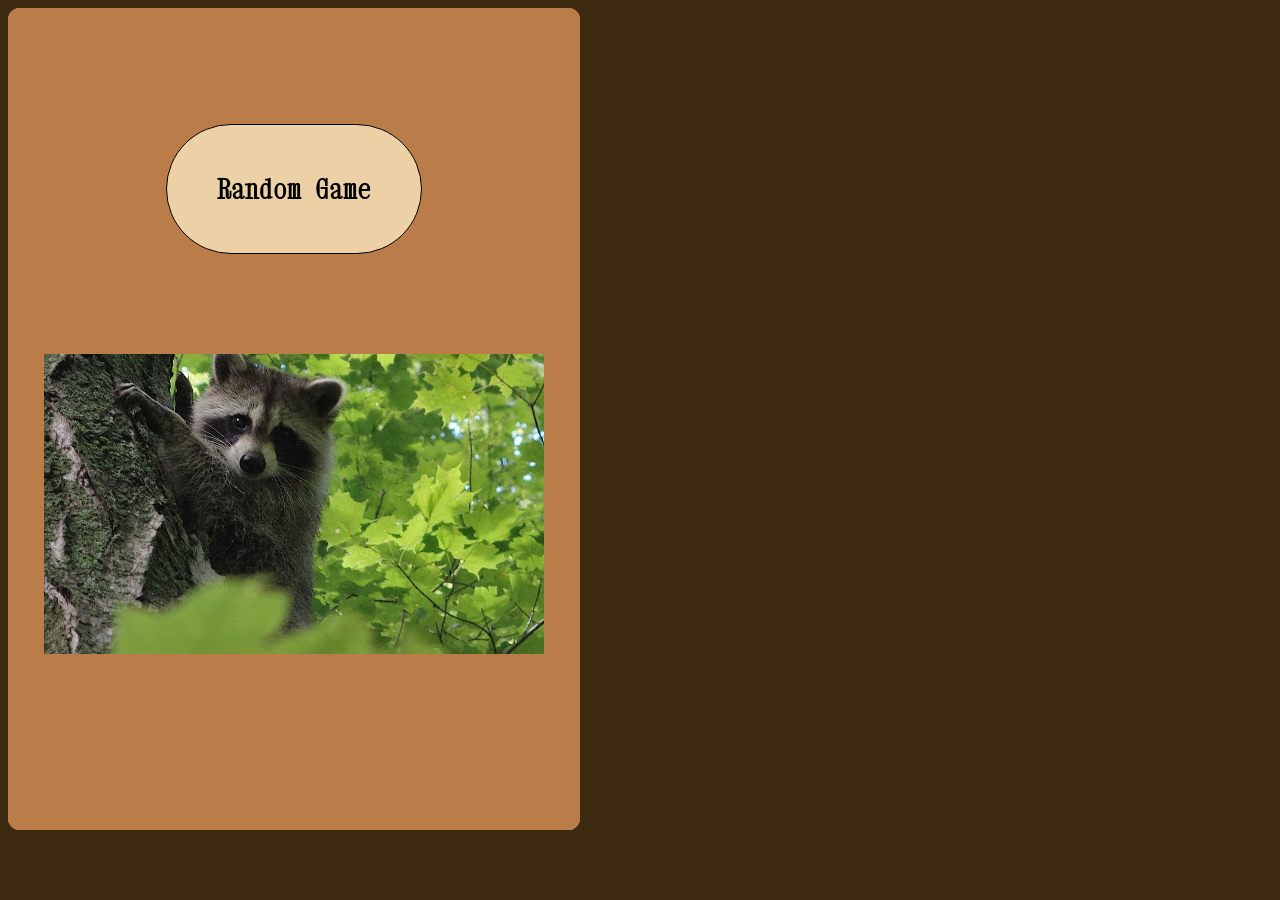
<file: Week4/Homework/index.html>
<!DOCTYPE html>
<html lang="en">

<head>
    <meta charset="UTF-8">
    <meta name="viewport" content="width=device-width, initial-scale=1.0">
    <title>The Happy Raccoon!</title>
    <link rel="preconnect" href="https://fonts.googleapis.com">
    <link rel="preconnect" href="https://fonts.gstatic.com" crossorigin>
    <link
        href="https://fonts.googleapis.com/css2?family=Amarante&family=Englebert&family=Jolly+Lodger&family=Matemasie&family=Shadows+Into+Light&family=Sulphur+Point:wght@300;400;700&family=Syncopate:wght@400;700&family=Xanh+Mono:ital@0;1&display=swap"
        rel="stylesheet">
    <link rel="stylesheet" href="hwstyles.css">

</head>


<body>

    <div class="dashboard">

        <div class="card1">

            <img src="HWAssests/48805450681_3efa6d5b57_c.jpg" alt="Homework Image">


            <h1>THE HAPPY RACCOON</h1>

            <div>
                <p>Create your own Raccoon character and watch it grow:</p>
            </div>

            <div>
                <ul>
                    <li> Make your Raccoon happy by feeding it!</li>
                    <li> Add more Raccoons so they can play together!</li>
                    <li> Create your own Raccoon town!</li>
                </ul>
            </div>

            <div class="buttons">

                <button>
                    <a href="https://flic.kr/p/2hmLG8B">Create your Raccoon</a>
                </button>

                <button>
                    <a href="https://flic.kr/p/2hmLG8B">Create your Town</a>
                </button>

                <button>
                    <a href="https://flic.kr/p/2hmLG8B">Feed your Raccoon</a>
                </button>

                <button>
                    <a href="https://flic.kr/p/2hmLG8B">Help your Raccoon make friends</a>
                </button>

            </div>

            <div class="raccoons">
                <img src="HWAssests/16279121863_eb412fdf39_o.jpg" alt="Raccoon Image1">
                <img src="HWAssests/43018222052_627d4c2c9e_b.jpg" alt="Raccoon Image2">
            </div>
        </div>

        <div class="card2">

            <div class="button2">

                <button>
                    <h1>
                        <a href="https://flic.kr/p/2hmLG8B">New Game</a>
                    </h1>
                </button>

            </div>

            <div class="raccoon2">
                <img src="HWAssests/4301171521_6f12de5e12_o.jpg" alt="Raccoon Image1">
            </div>
        </div>

        <div class="card3">

            <div class="button3">

                <button>
                    <h1>
                        <a href="https://flic.kr/p/2hmLG8B">Continue Game</a>
                    </h1>
                </button>

            </div>

            <div class="raccoon3">
                <img src="HWAssests/16867683558_4b9be31d00_o.jpg" alt="Raccoon Image1">
            </div>
        </div>

        <div class="card4">

            <div class="button4">

                <button>
                    <h1>
                        <a href="https://flic.kr/p/2hmLG8B">Random Game</a>
                    </h1>
                </button>

            </div>

            <div class="raccoon4">
                <img src="HWAssests/31701098185_1d1c4e2330_o.jpg" alt="Raccoon Image1">
            </div>
        </div>

    </div>




</body>


</html>
</file>
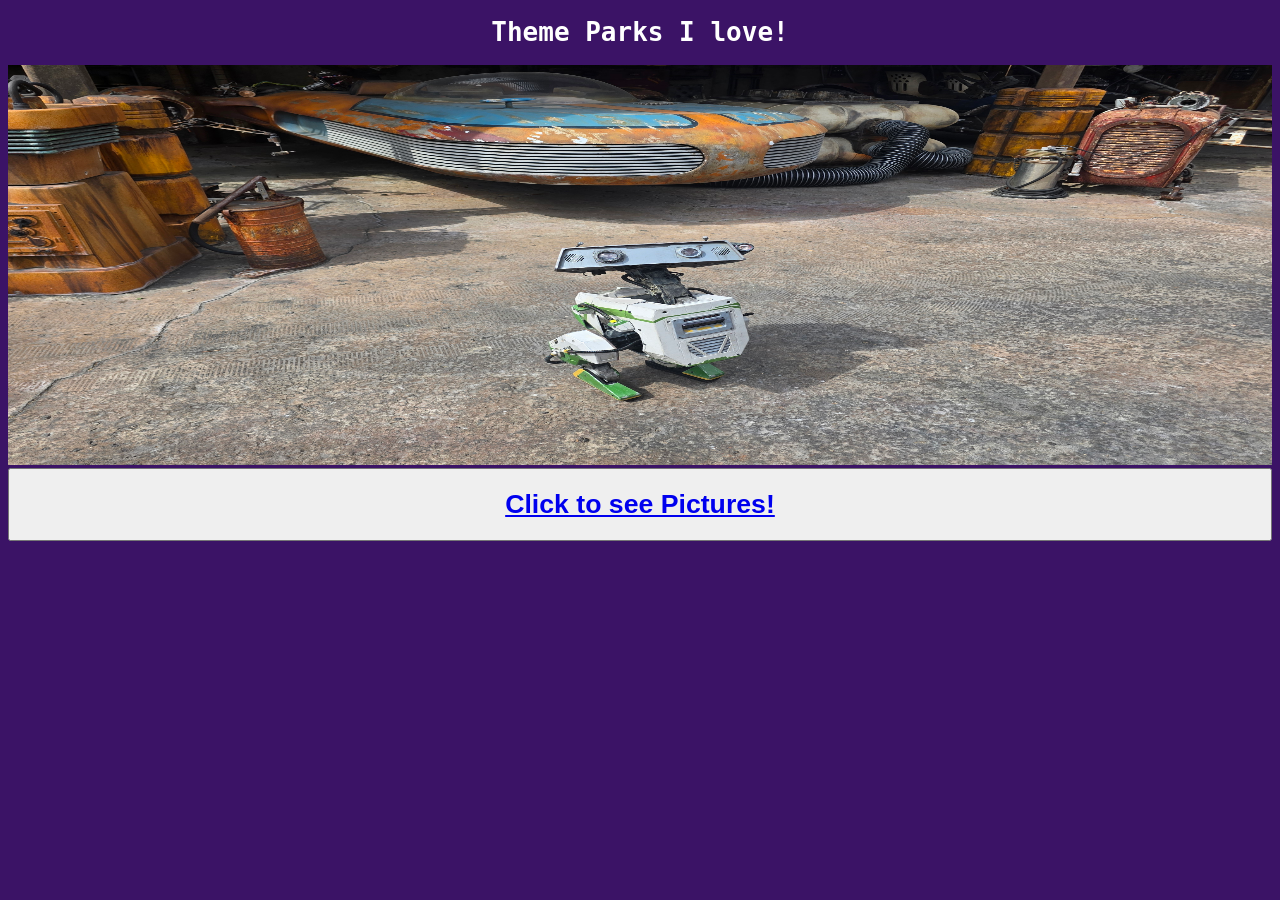
<file: Week2/homeworkW2/homeworkpage1.html>
<!DOCTYPE html>

<!--This webpage consists of some pictures from 4 different theme parks.-->

<html>

<head>
    <title>THEME PARK PICTURES</title>
</head>

<body style="background-color: rgb(59, 19, 102); color: white; font-family: monospace">

    <h1 style="color: white; text-align: center; font-family: monospace;">Theme Parks I love!</h1>

    <img src="Assets\20260522_095335.jpg"
        aria-label="an image of a BDX droid in Star Wars Galaxy's Edge at the Disneyland Resort"
        style="width: 100%; height: 400px"></img>

    <button class="choose-park-button" style="width: 100%">
        <h1 style="text-align: center;"><a href="./homeworkpage2.html">Click to see Pictures!</a></h1>
    
    </button>

</body>

</html>
</file>
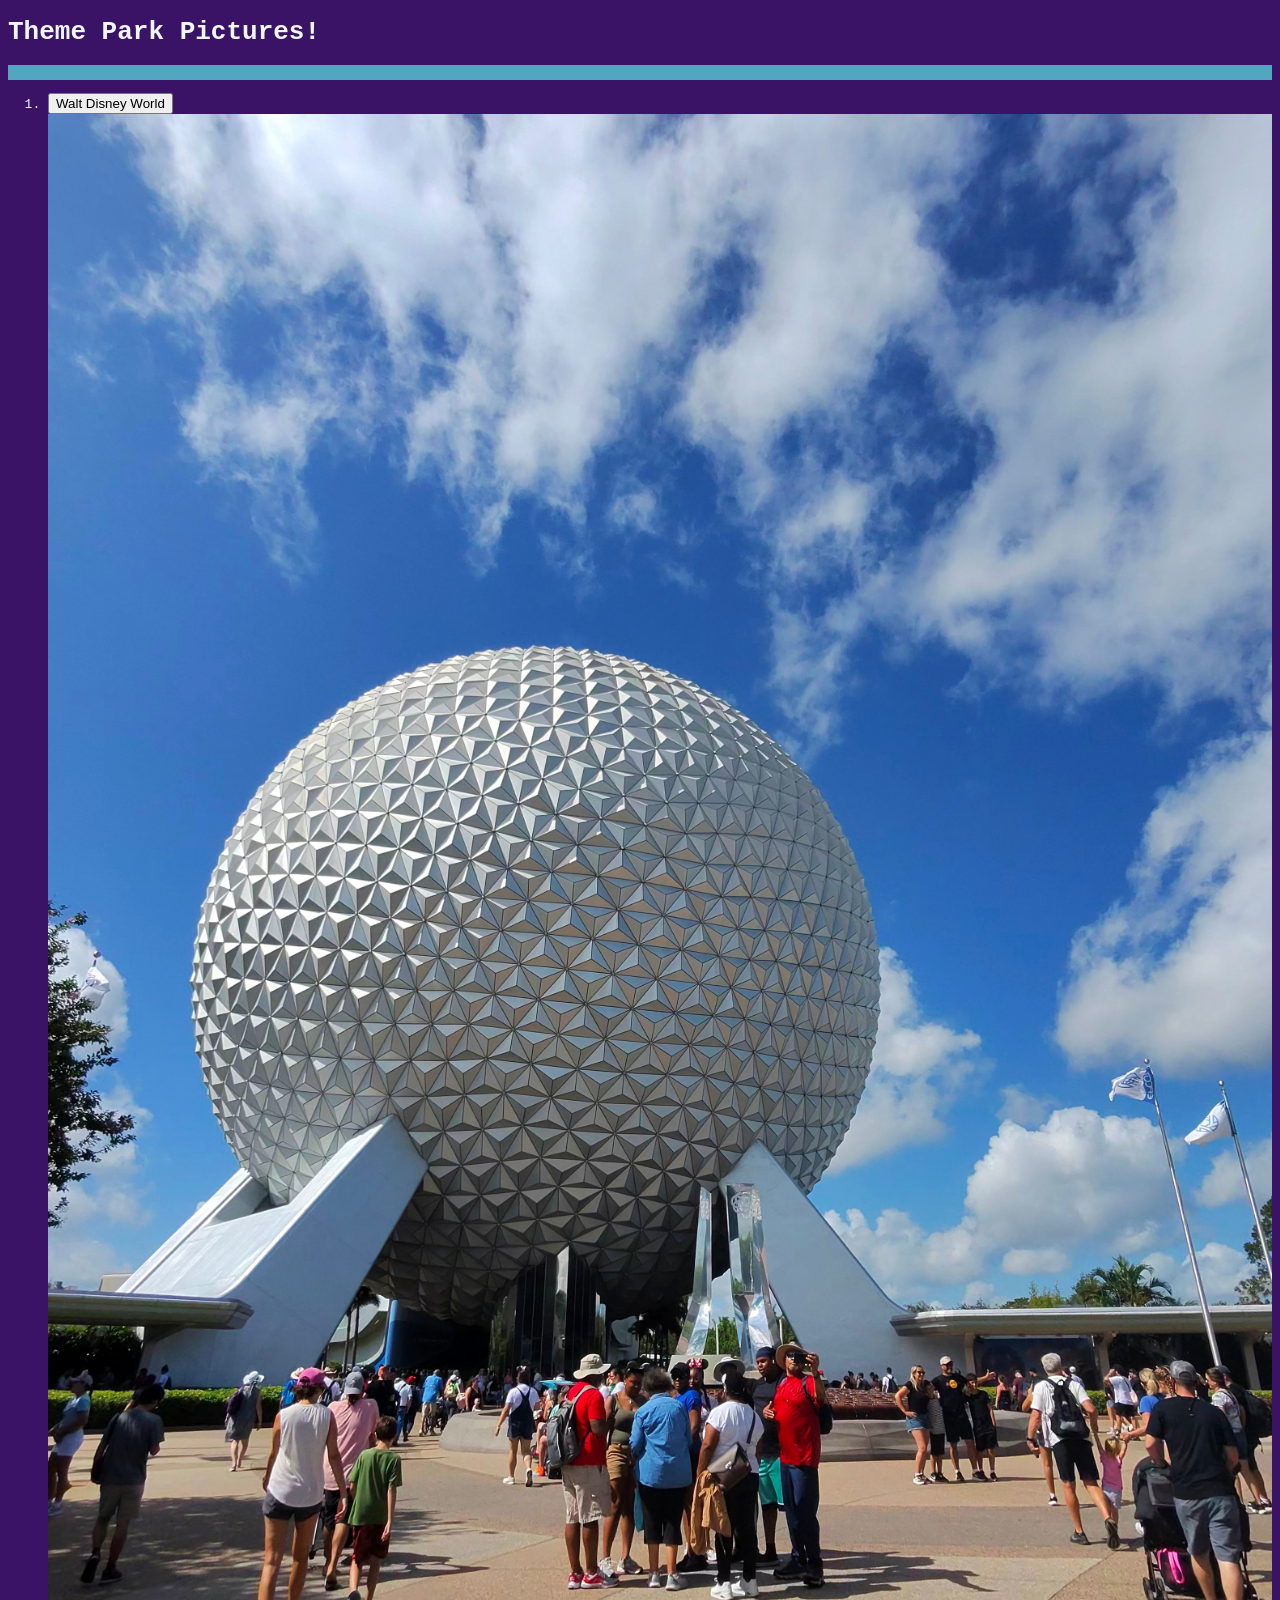
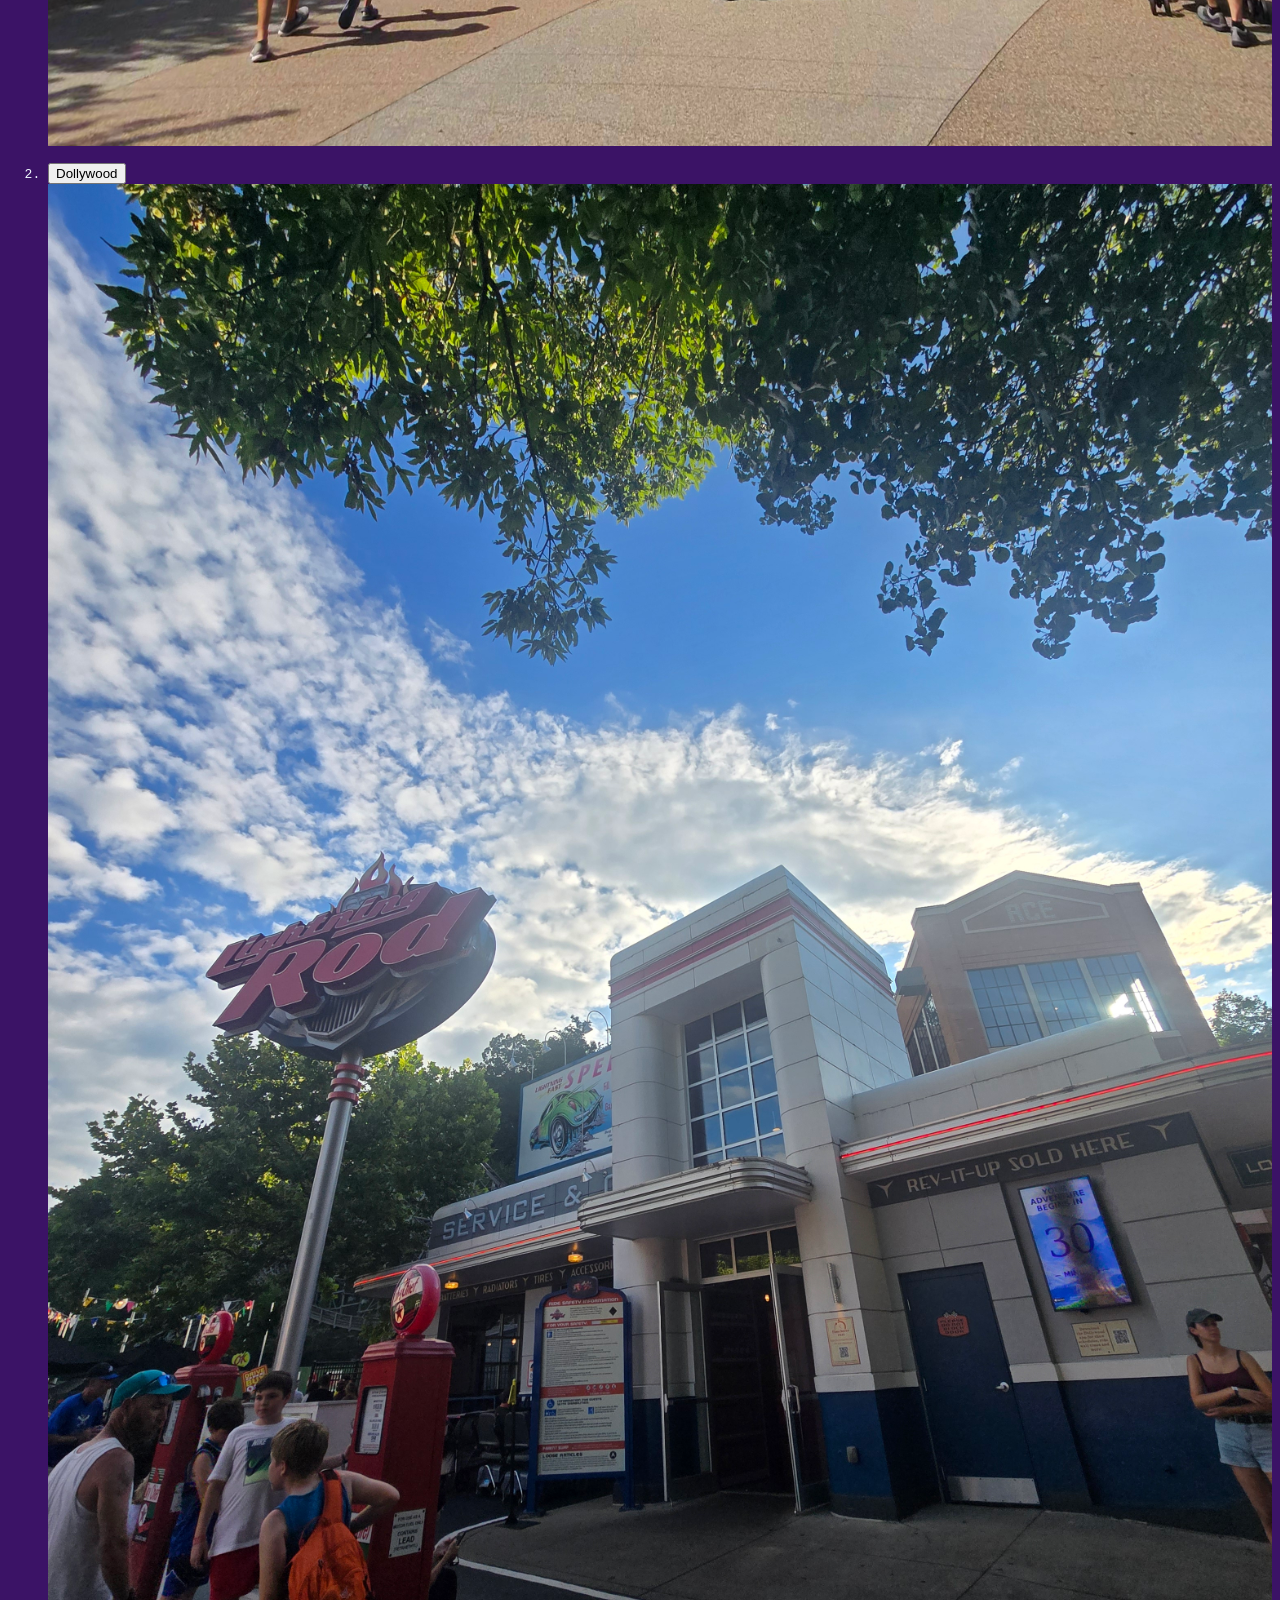
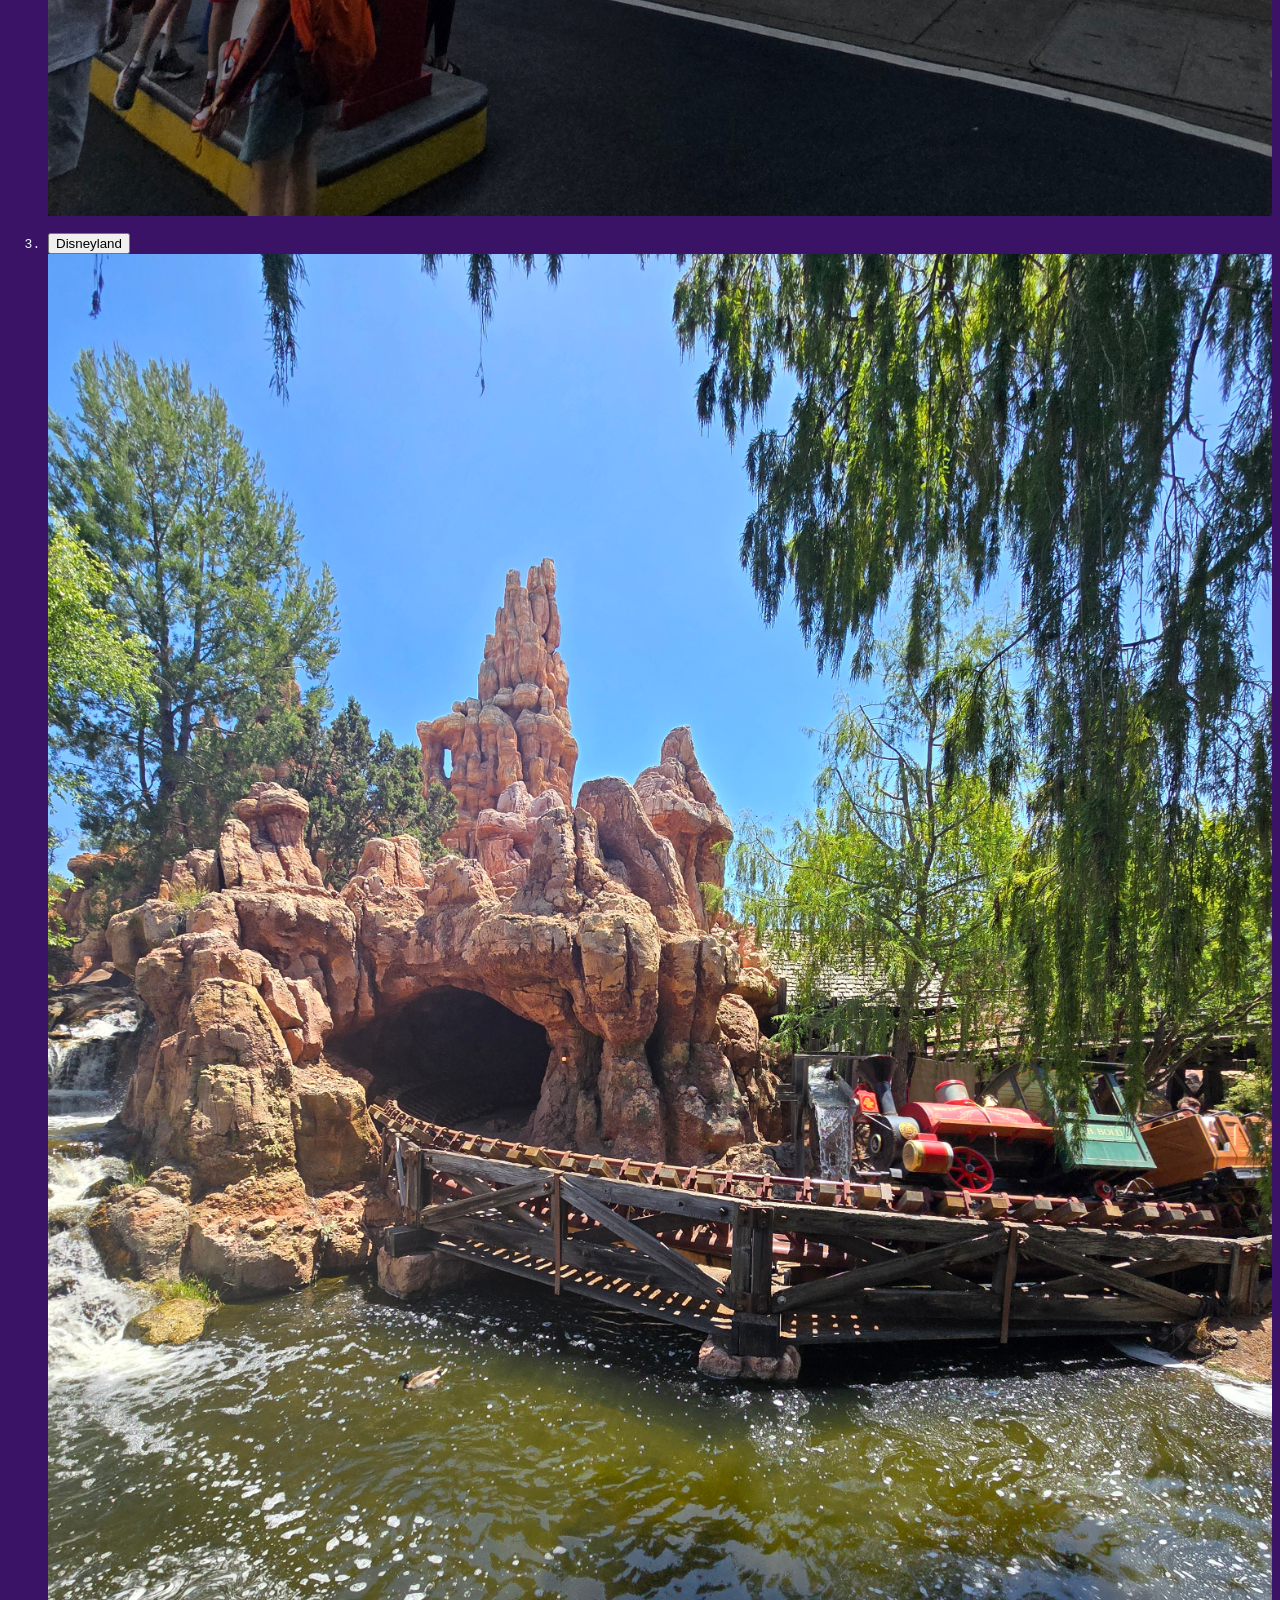
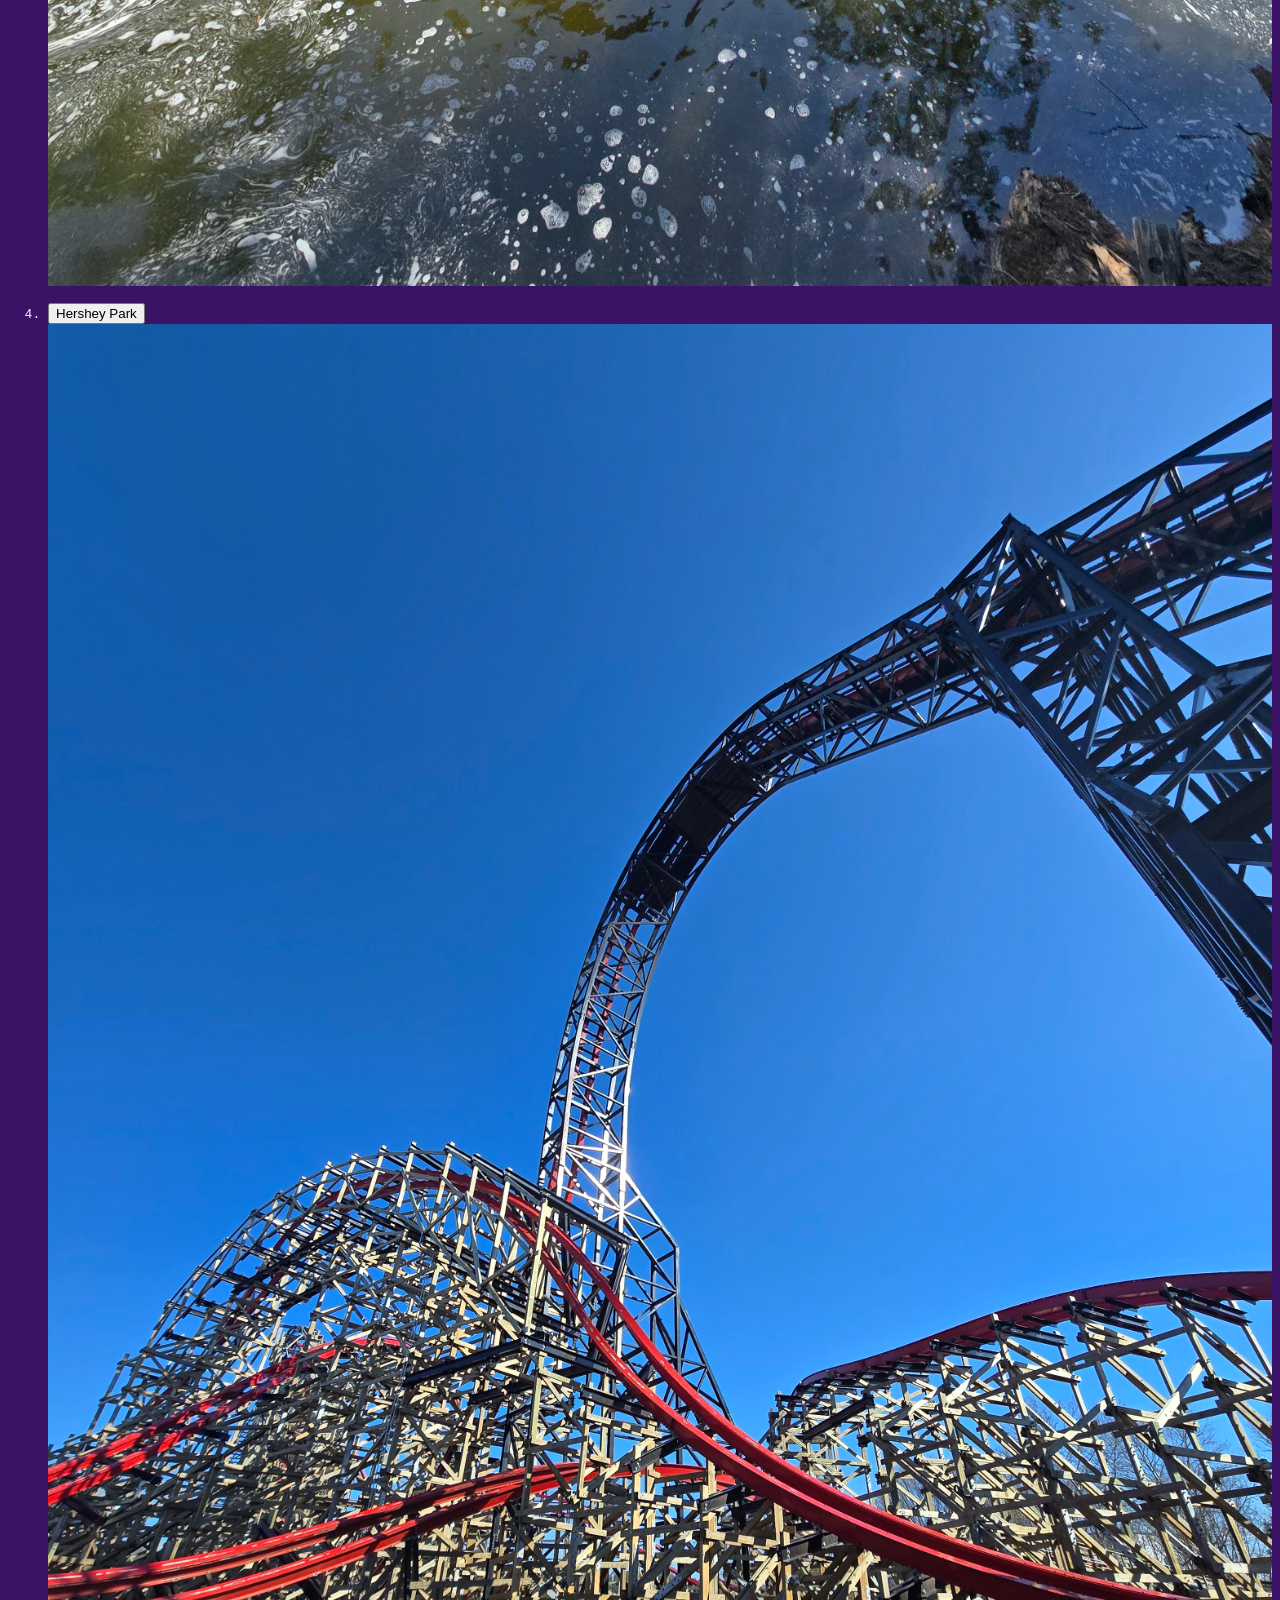
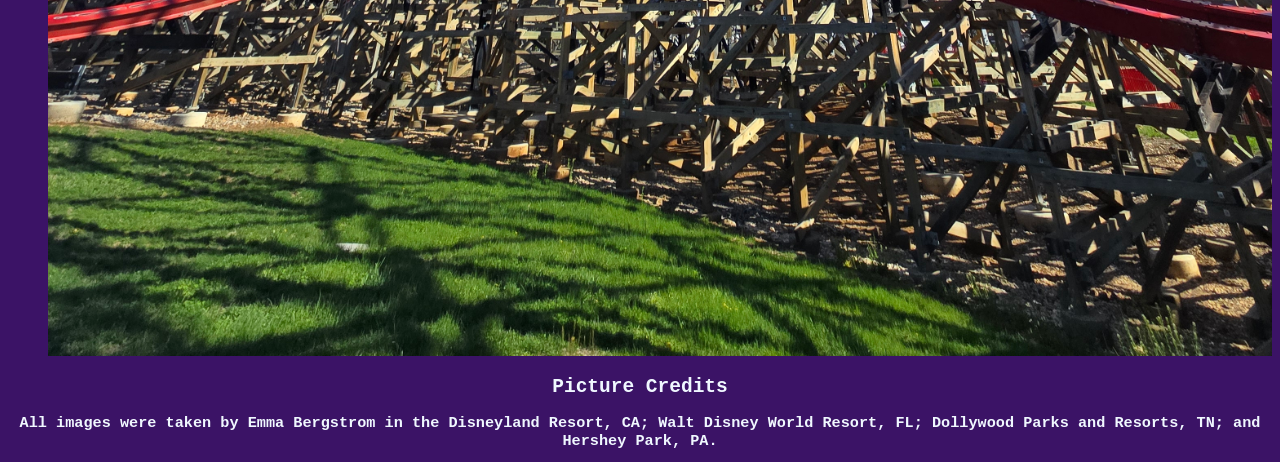
<file: Week2/homeworkW2/homeworkpage2.html>
<!DOCTYPE html>

<!--This webpage consists of some pictures from 4 different theme parks
you may choose which park to view the pictures from the dropdown menu-->

<html>

<head>
    <title>THEME PARK PICTURES LIST</title>
</head>



<body class="theme park list" style="background-color: rgb(59,19,102); color: aliceblue;font-family: monospace;">

    <h1 id="theme park">Theme Park Pictures!</h1>

    <div style="background-color: rgba(88, 223, 225, 0.728);">
        <p>
        <p>
        <p>&nbsp;</p>
    </div>

    <section class="button-group">
        <ol>
            <div>
                <p>
                    <li><button id="WDW">Walt Disney World</button></li>
                    <img src="Assets/20250716_103753_a7b48454.jpg"
                        aria-label="an image of a BDX droid in Star Wars Galaxy's Edge at the Disneyland Resort"
                        style="width: 100%; height: 50%;" />
                </p>
            </div>

            <div>
                <p>
                    <li><button id="DW">Dollywood</button></li>
                    <img src="Assets/20260715_185232.jpg"
                        aria-label="an image of a BDX droid in Star Wars Galaxy's Edge at the Disneyland Resort"
                        style="width: 100%; height: 50%;" />
                </p>
            </div>

            <div>
                <p>
                    <li><button id="DL">Disneyland</button></li>
                    <img src="Assets\20260520_113852(0).jpg"
                        aria-label="an image of a BDX droid in Star Wars Galaxy's Edge at the Disneyland Resort"
                        style="width: 100%; height: 50%;" />
                </p>
            </div>

            <div>
                <p>
                    <li><button id="HP">Hershey Park</button></li>
                    <img src="Assets/20260412_093838.jpg"
                        aria-label="an image of a BDX droid in Star Wars Galaxy's Edge at the Disneyland Resort"
                        style="width: 100%; height: 50%;" />
                </p>
            </div>

        </ol>

    </section>

    <section id="picture credits">

        <h2 style="text-align: center;">Picture Credits</h2>
        
        <h3 style="color: aliceblue; text-align: center; font-family: monospace;">All images were taken by Emma Bergstrom in
            the Disneyland Resort, CA; Walt Disney World Resort, FL; Dollywood Parks and Resorts, TN; and Hershey Park,
            PA.</h3>
    
        </section>

</body>

</html>
</file>
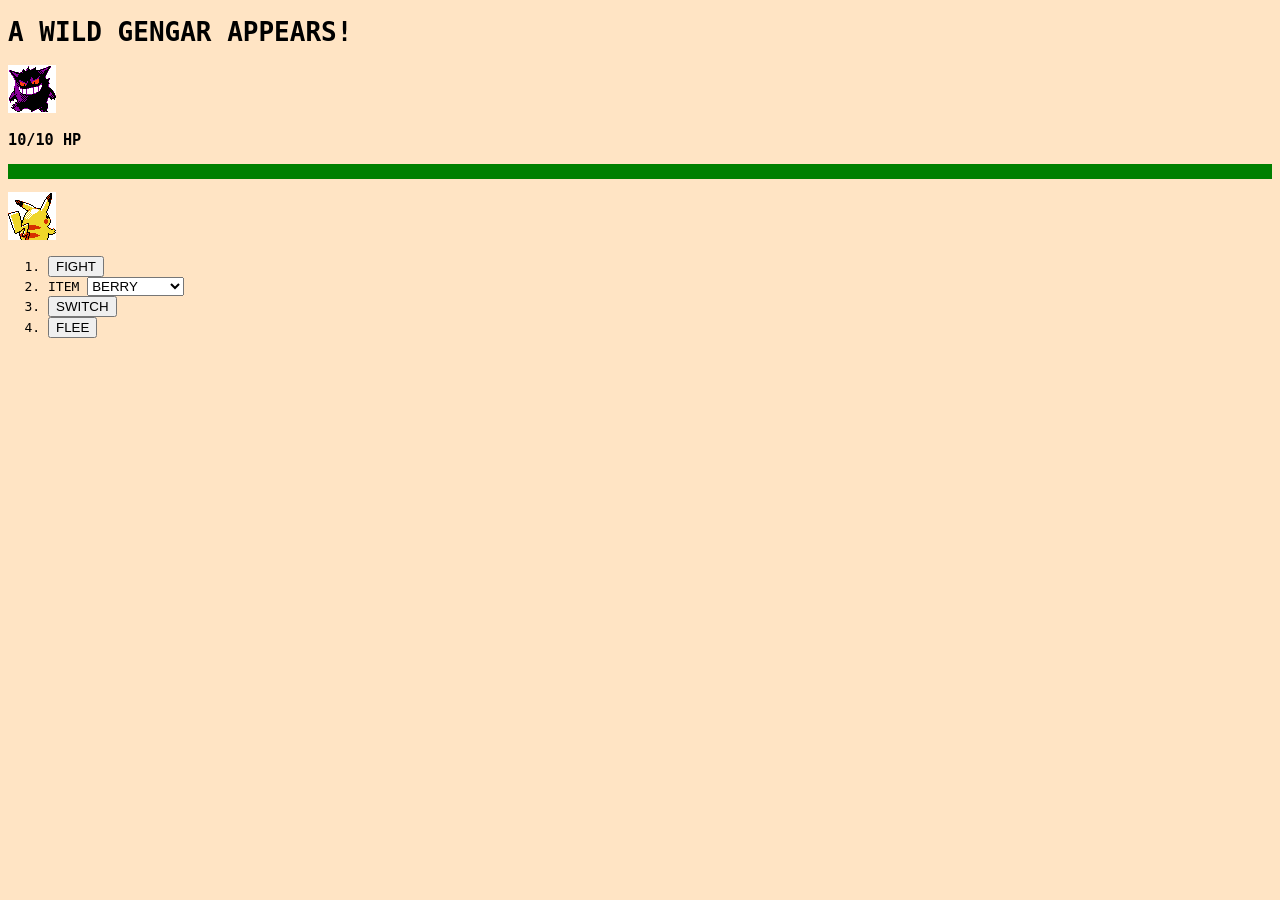
<file: Week2/ourfirstgame/game.html>
<!DOCTYPE html>
<html>
    <head>
        <title>My Favorite Pokemon</title>
    </head>
    <body class="battle" style="background-color: bisque; font-family: monospace;">
        <h1 id="gengar">A WILD GENGAR APPEARS!</h1>
        <section class="gengar">
            <img src="firstgameassests\gengar.png"/>
            <h3>10/10 HP</h3>
        </section>
        <div style="background-color: green;"><p><p><p>&nbsp;</p></div>
        <section class="pikachu">
            <img src="firstgameassests\pikachu-back.png"/>
            <ol>
                <li><button>FIGHT</button></li>
                <li><label id="item" for="item-select">ITEM</label>
                    <select id="item-select">
                        <option value="berries">BERRY</option>
                        <option value="lemonade">LEMONADE</option>
                    </select>
                </li>
                <li><button>SWITCH</button></li>
                <li><button>FLEE</button></li>
            </ol>
        </section>
    </body>
    
</html>
</file>
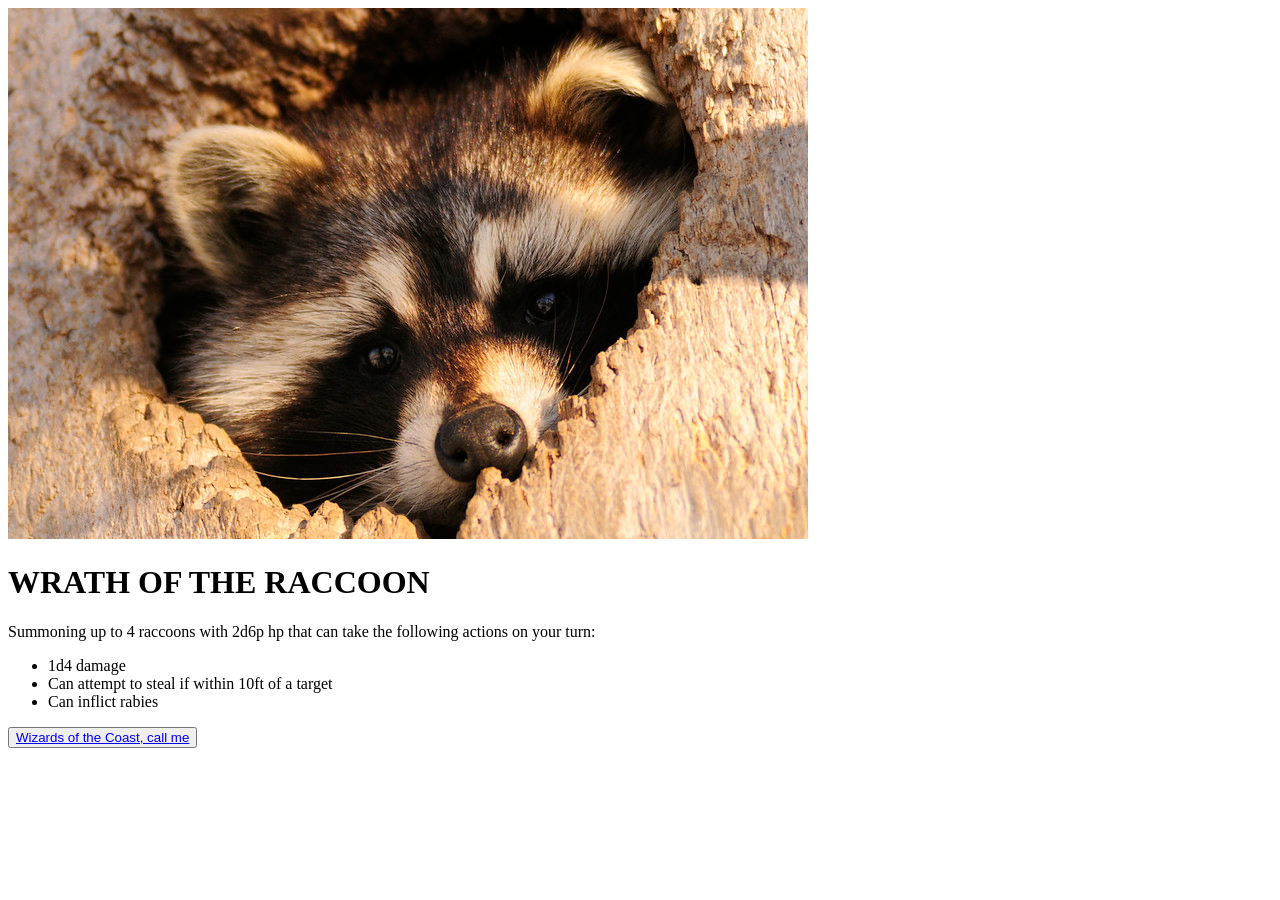
<file: Week3/Homework/homeworkwebpage.html>
<!DOCTYPE html>
<html lang="en">
<head>
    <meta charset="UTF-8">
    <meta name="viewport" content="width=device-width, initial-scale=1.0">
    <title>Homework Webpage</title>
    <style>

    </style>

</head>


<body>
    
    <div class ="card">
    
        <img src="HWassets/48805450681_3efa6d5b57_c.jpg" alt="Homework Image">

    
        <h1>WRATH OF THE RACCOON</h1>

        <div>
            <p>Summoning up to 4 raccoons with 2d6p hp that can take the following actions on your turn:</p>
        </div>

        <div>
            <ul>
                <li> 1d4 damage</li>
                <li> Can attempt to steal if within 10ft of a target</li>
                <li>Can inflict rabies</li>
            </ul>
        </div>

        <div>
            <button>
                <a href="https://flic.kr/p/2hmLG8B">Wizards of the Coast, call me</a>
            </button>
        </div>



    </div>


</body>


</html>
</file>
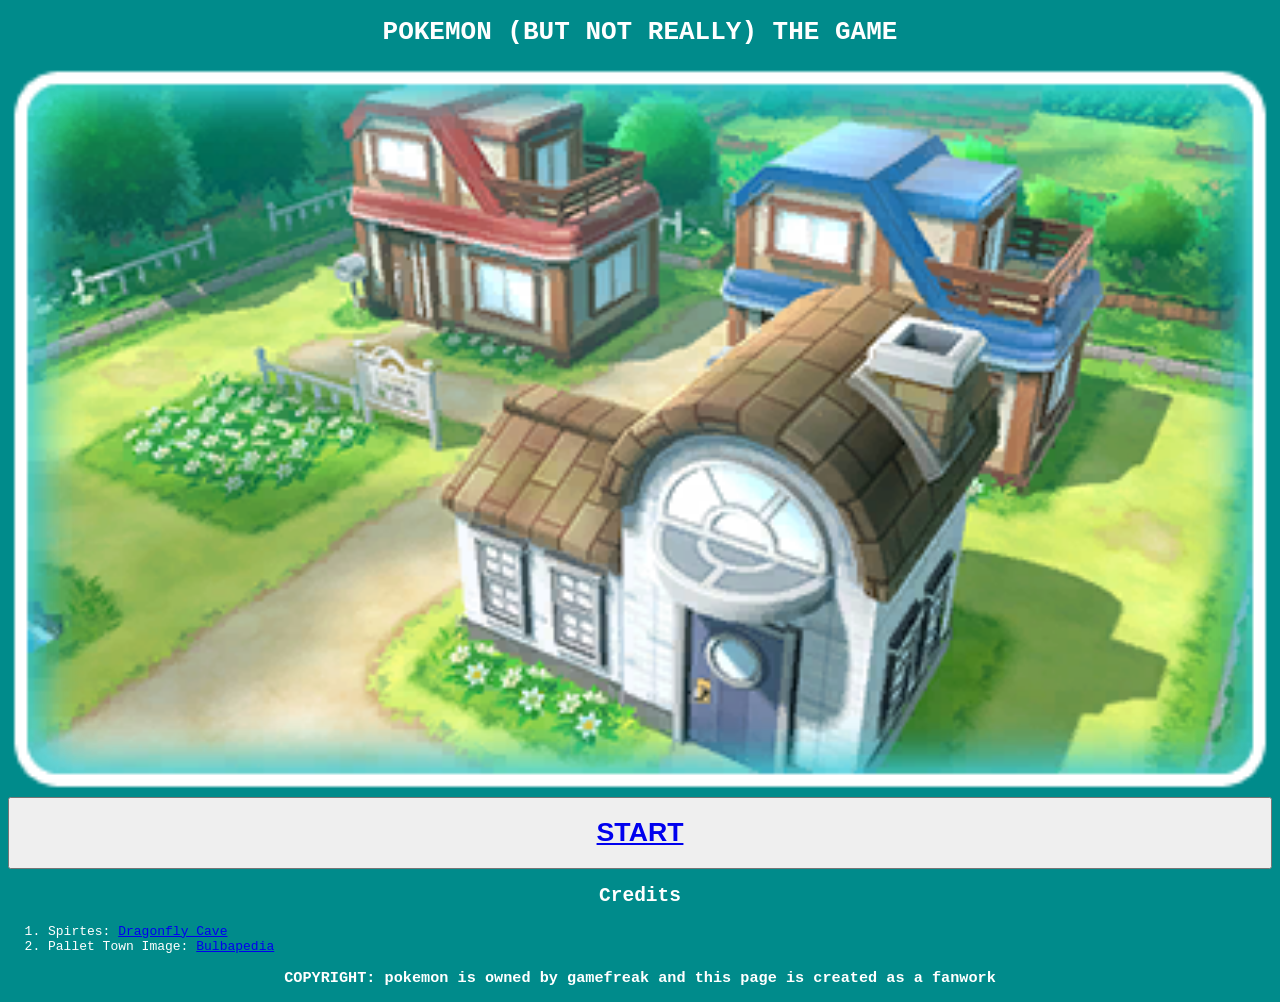
<file: Week2/ourfirstgame/firstgameassests/ourfirstgame/firstgame.html>
<!--declare what type of page this is-->
<!DOCTYPE html>

<!--where html starts and ends-->

<html>

<head>
    <title>OUR FIRST GAME</title>
</head>

<!--html pages are made of elements-->
<!--elements have three parts, a tag that describes the elments,the
content/what's being rendered by the browser and the attributes --.
-->
<body style="background-color: darkcyan; color: white; font-family: monospace">

   <!--H1 through H6 are Section TItles-->

     <h1 style="color: white; text-align: center; font-family: monospace;">POKEMON (BUT NOT REALLY) THE GAME</h1>

    <!--IMG elment renders an image-->

    <img src="firstgameassests\Pallet_Town_PE.png" aria-label="an image of Pallet town from pokemon" style="width: 100%"></img>

    <button class="start-button" style="width: 100%;">
        <h1 style="text-align: center; "><a
        href="./game.html">START</a></h1></button>

    <!--LISTS: ordered list (where the steps count; 1, 2, 3, 4) and unordered lists (lists where order doesn't matter; *, *)-->

    <section id="credits">
        <h2 style="text-align: center;">Credits</h2>
        <ol>
            <li>Spirtes: <a href="https://www.dragonflycave.com/resources/sprite-generator/">Dragonfly Cave</a></li> 
            <li>Pallet Town Image: <a href="https://bulbapedia.bulbagarden.net/wiki/Main_Page">Bulbapedia</a></li>
        </ol>
    </section>

    <h3 style="color: white; text-align: center; font-family: monospace;">COPYRIGHT: pokemon is owned by gamefreak and this page is created as a fanwork</h3>


</body>




</html>
</file>
<file: Week4/Homework/hwstyles.css>
/*.xanh-mono-regular {
  font-family: "Xanh Mono", monospace;
  font-weight: 400;
  font-style: normal;
}

.xanh-mono-regular-italic {
  font-family: "Xanh Mono", monospace;
  font-weight: 400;
  font-style: italic;
}*/

* {
  --base: #FFFFFF;
  --background-color: rgb(186, 124, 73);
  font-family: "Xanh Mono", monospace;
}



body {

  background-color: rgb(62, 41, 17);

}

header {

  font-family: "Xanh Mono", monospace;
  color: var(--accent-color);
  font-size: 500rem;
  font-weight: 700;
}


@media screen and (max-width: 720px) {
  .dashboard {
    grid-template-columns: 1fr;
    justify-content: center;
  }
}

.dashboard {
  display: grid;
  grid-template-columns: repeat(2, 1fr);
  gap: 20px;
  justify-content: center;
  align-items: start;
}

.card1 img {
  width: 100%;
  height: 300px;
  object-fit: cover;

}

.card1 {

  width: 500px;
  height: 750px;
  background-color: var(--background-color);
  padding: 36px;
  border-radius: 12px;
  margin-bottom: 12px;
  position: fixed;
}

.card1>.buttons {
  display: flex;
  text-decoration: none;
  text-align: center;
  font-size: 18px;
  cursor: pointer;
  justify-content: center;
  z-index: 10;
  padding: 10px;
  gap: 10px;
}

.card1>.buttons button {
  border: 1px solid black;
  background-color: rgb(236, 208, 166);
  border-radius: 500px;
  padding: 10px 20px;
  cursor: pointer;
}

.card1>.buttons a {
  color: black;
  text-decoration: none;
  background-color: rgb(236, 208, 166);
}

.card1>.raccoons {
  display: flex;
  justify-content: space-around;
  z-index: 10;
  margin-top: 20px;
}

.card1>.raccoons img {
  width: 50%;
  height: 50%;
  object-fit: cover;
  margin-right: 10px;
}


.card2 {

  width: 500px;
  height: 750px;
  background-color: var(--background-color);
  padding: 36px;
  border-radius: 12px;
  margin-bottom: 12px;
  position: fixed;
}


.card2>.button2 {
  display: flex;
  text-decoration: none;
  text-align: center;
  font-size: 18px;
  cursor: pointer;
  justify-content: center;
  z-index: 10;
  padding: 80px;
  gap: 10px;
}

.card2>.button2 button {
  border: 1px solid black;
  background-color: rgb(236, 208, 166);
  border-radius: 500px;
  padding: 30px 50px;
  cursor: pointer;
}

.card2>.button2 a {
  color: black;
  text-decoration: none;
  background-color: rgb(236, 208, 166);
}

.card2>.raccoon2 {
  display: flex;
  justify-content: space-around;
  z-index: 10;
  margin-top: 20px;
}

.card2>.raccoon2 img {
  width: 100%;
  height: 300px;
  object-fit: cover;
}

.card3 {

  width: 500px;
  height: 750px;
  background-color: var(--background-color);
  padding: 36px;
  border-radius: 12px;
  margin-bottom: 12px;
  position: fixed;
}

.card3>.button3 {
  display: flex;
  text-decoration: none;
  text-align: center;
  font-size: 18px;
  cursor: pointer;
  justify-content: center;
  z-index: 10;
  padding: 80px;
  gap: 10px;
}

.card3>.button3 button {
  border: 1px solid black;
  background-color: rgb(236, 208, 166);
  border-radius: 500px;
  padding: 30px 50px;
  cursor: pointer;
}

.card3>.button3 a {
  color: black;
  text-decoration: none;
  background-color: rgb(236, 208, 166);
}

.card3>.raccoon3 {
  display: flex;
  justify-content: space-around;
  z-index: 10;
  margin-top: 20px;
}

.card3>.raccoon3 img {
  width: 100%;
  height: 300px;
  object-fit: cover;
}

.card4 {

  width: 500px;
  height: 750px;
  background-color: var(--background-color);
  padding: 36px;
  border-radius: 12px;
  margin-bottom: 12px;
  position: fixed;
}

.card4>.button4 {
  display: flex;
  text-decoration: none;
  text-align: center;
  font-size: 18px;
  cursor: pointer;
  justify-content: center;
  z-index: 10;
  padding: 80px;
  gap: 10px;
}

.card4>.button4 button {
  border: 1px solid black;
  background-color: rgb(236, 208, 166);
  border-radius: 500px;
  padding: 30px 50px;
  cursor: pointer;
}

.card4>.button4 a {
  color: black;
  text-decoration: none;
  background-color: rgb(236, 208, 166);
}

.card4>.raccoon4 {
  display: flex;
  justify-content: space-around;
  z-index: 10;
  margin-top: 20px;
}

.card4>.raccoon4 img {
  width: 100%;
  height: 300px;
  object-fit: cover;
}
</file>
